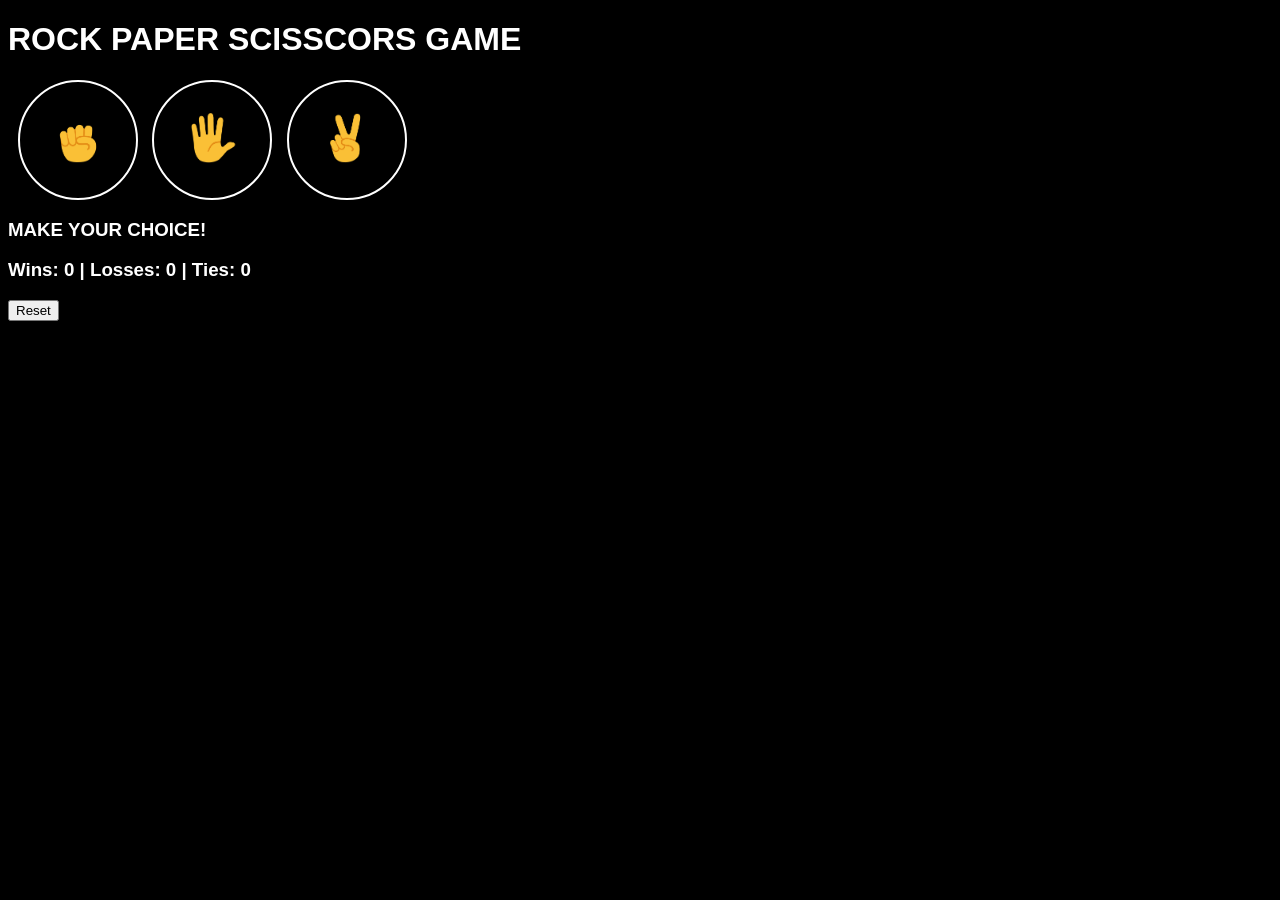
<file: Index.html>
<!DOCTYPE html>
<html lang="en">
<head>
    <meta charset="UTF-8">
    <meta name="viewport" content="width=device-width, initial-scale=1.0">
    <title>02-rock-paper-scissor</title>
</head>
<link rel="stylesheet" href="02-rock-paper-scissor.css">
<body>
    <h1>ROCK PAPER SCISSCORS GAME</h1>

<BUtton class="rock">
    <img src="rock-emoji.png"  class="move-icon">
</BUtton>


<BUtton class="paper">
    <img src="paper-emoji.png"  class="move-icon">
</BUtton>



<BUtton class="scissors">
    <img src="scissors-emoji.png" class="move-icon">
</BUtton>


<H3 id="result">MAKE YOUR CHOICE!</H3>

<div class="moves"></div>

<h3 class="score">score:</h3>  
<button class="reset">Reset</button>




<script src="02-rock-paper-scissor.js"></script>

</body>

</html>
</file>
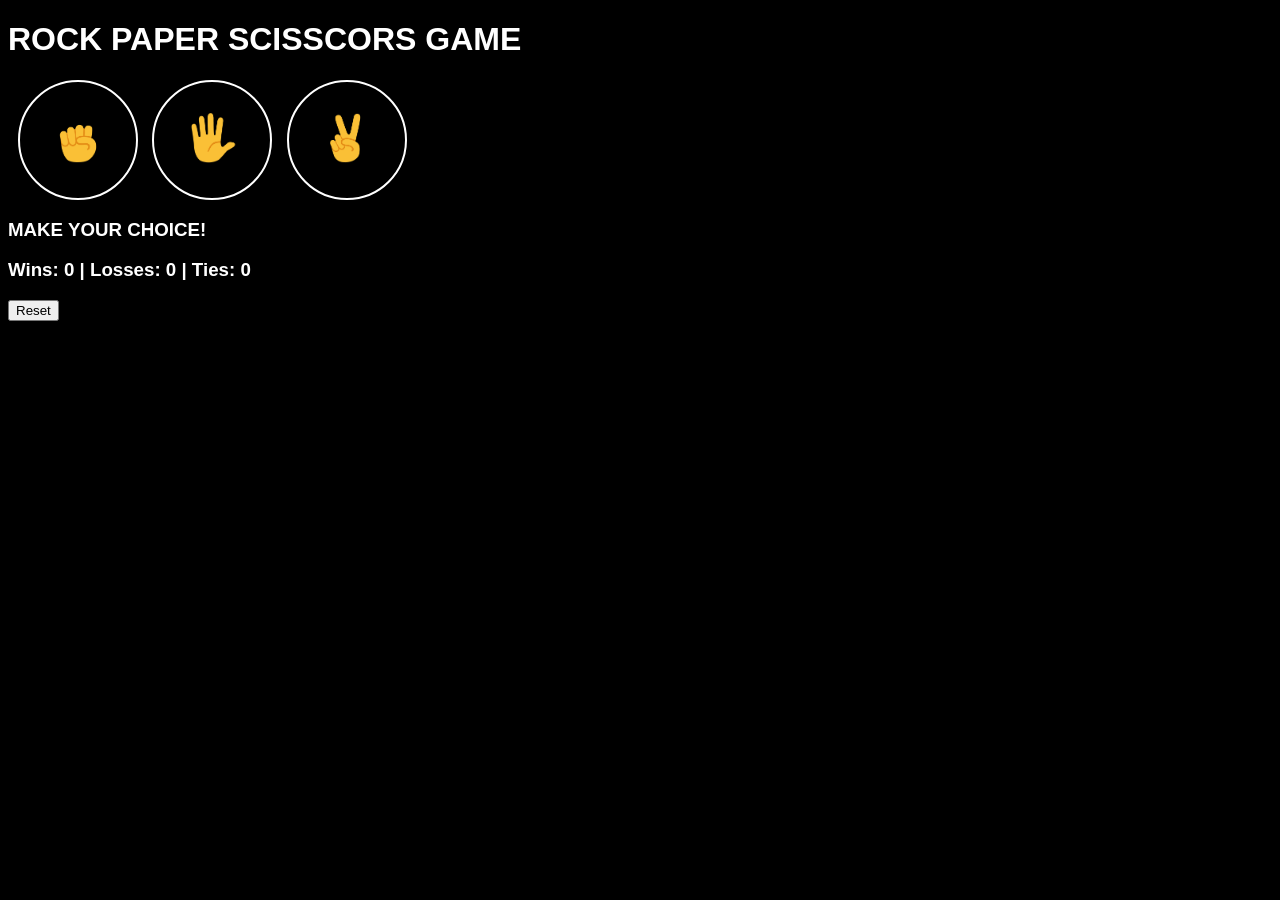
<file: 02-rock-papper-scissor.html>
<!DOCTYPE html>
<html lang="en">
<head>
    <meta charset="UTF-8">
    <meta name="viewport" content="width=device-width, initial-scale=1.0">
    <title>02-rock-paper-scissor</title>
</head>
<link rel="stylesheet" href="02-rock-paper-scissor.css">
<body>
    <h1>ROCK PAPER SCISSCORS GAME</h1>

<BUtton class="rock">
    <img src="rock-emoji.png"  class="move-icon">
</BUtton>


<BUtton class="paper">
    <img src="paper-emoji.png"  class="move-icon">
</BUtton>



<BUtton class="scissors">
    <img src="scissors-emoji.png" class="move-icon">
</BUtton>


<H3 id="result">MAKE YOUR CHOICE!</H3>

<div class="moves"></div>

<h3 class="score">score:</h3>  
<button class="reset">Reset</button>




<script src="02-rock-paper-scissor.js"></script>

</body>
</html>
</file>
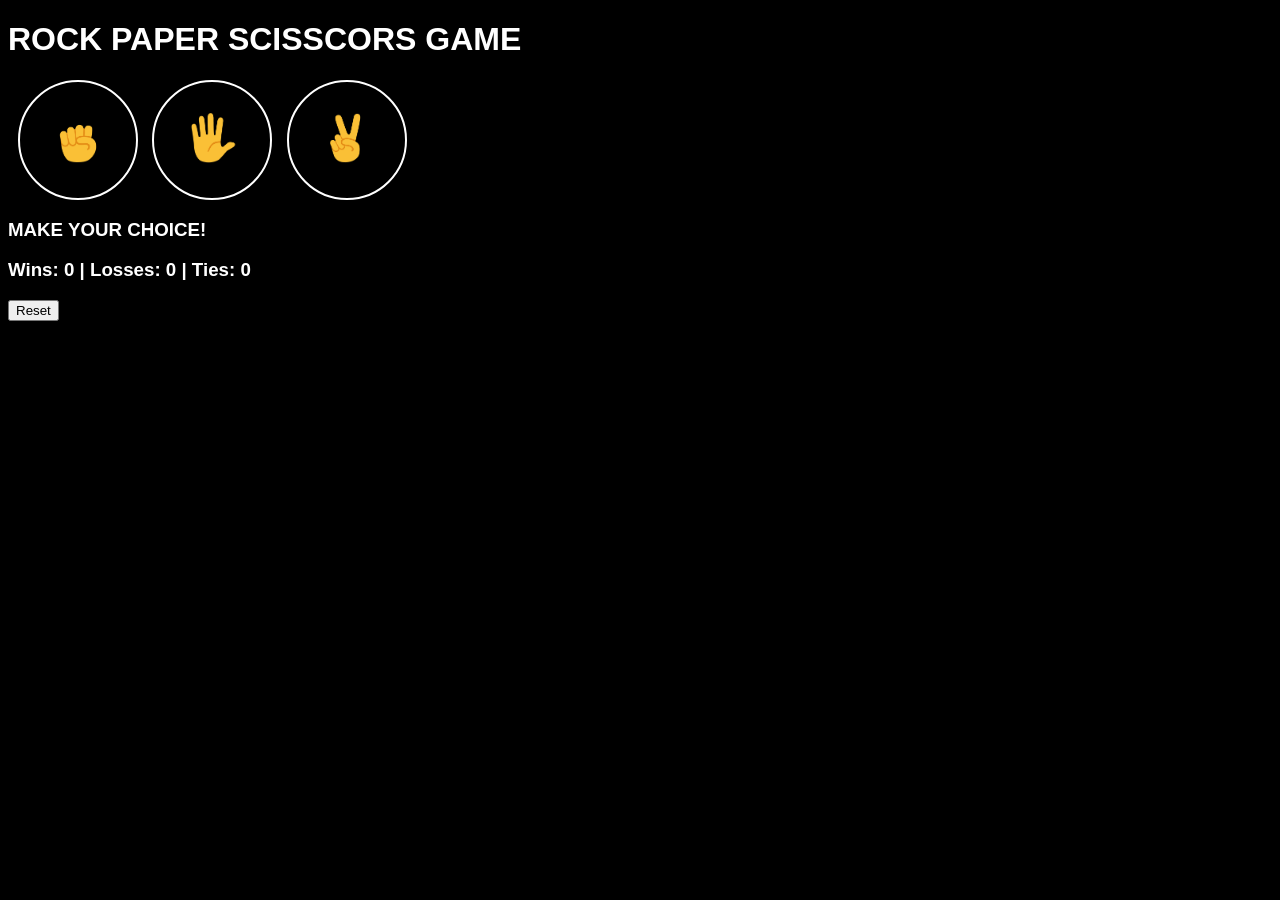
<file: rock-papper-scissorindex l.html>
<!DOCTYPE html>
<html lang="en">
<head>
    <meta charset="UTF-8">
    <meta name="viewport" content="width=device-width, initial-scale=1.0">
    <title>02-rock-paper-scissor</title>
</head>
<link rel="stylesheet" href="02-rock-paper-scissor.css">
<body>
    <h1>ROCK PAPER SCISSCORS GAME</h1>

<BUtton class="rock">
    <img src="rock-emoji.png"  class="move-icon">
</BUtton>


<BUtton class="paper">
    <img src="paper-emoji.png"  class="move-icon">
</BUtton>



<BUtton class="scissors">
    <img src="scissors-emoji.png" class="move-icon">
</BUtton>


<H3 id="result">MAKE YOUR CHOICE!</H3>

<div class="moves"></div>

<h3 class="score">score:</h3>  
<button class="reset">Reset</button>




<script src="02-rock-paper-scissor.js"></script>

</body>

</html>
</file>
<file: 02-rock-paper-scissor.css>
body{
        background-color: black;
        color: white;
        font-family: Arial;
    }
    .title {
        font-size: 30px;
        font-weight: bold;

    }
    .move-icon{
        height: 50px;
    }
    .rock,
    .paper,
    .scissors{
        background-color: transparent;
        border: 2px solid white;
        width: 120px;
        height: 120px;
        border-radius: 60px;
        margin-left: 10px;
        cursor: pointer;
    }
</file>
